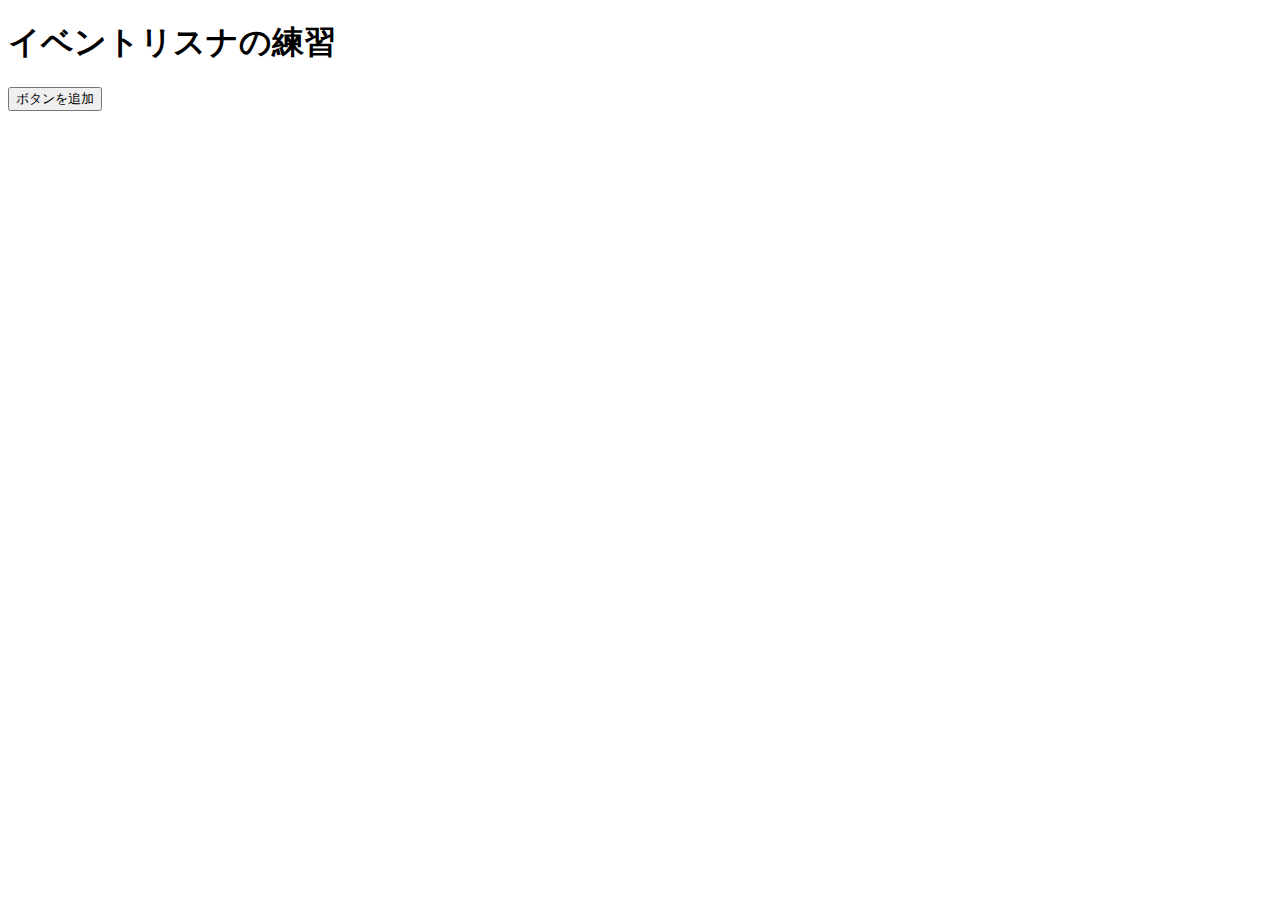
<file: event-listener/lesson1/index.html>
<!DOCTYPE html>
<html lang="ja">
<head>
    <meta charset="UTF-8">
    <meta name="viewport" content="width=device-width, initial-scale=1.0">
    <link rel="stylesheet" href="./style.css" type="text/css">
    <style link="./style.css"></style>
    <title>DOMの練習</title>
</head>
<body>

    <h1>イベントリスナの練習</h1>
    <input type="button" id="addBtn" value="ボタンを追加">
    <div id="veiw"></div>

    <script src="./main.js"></script>
</body>
</html>
</file>
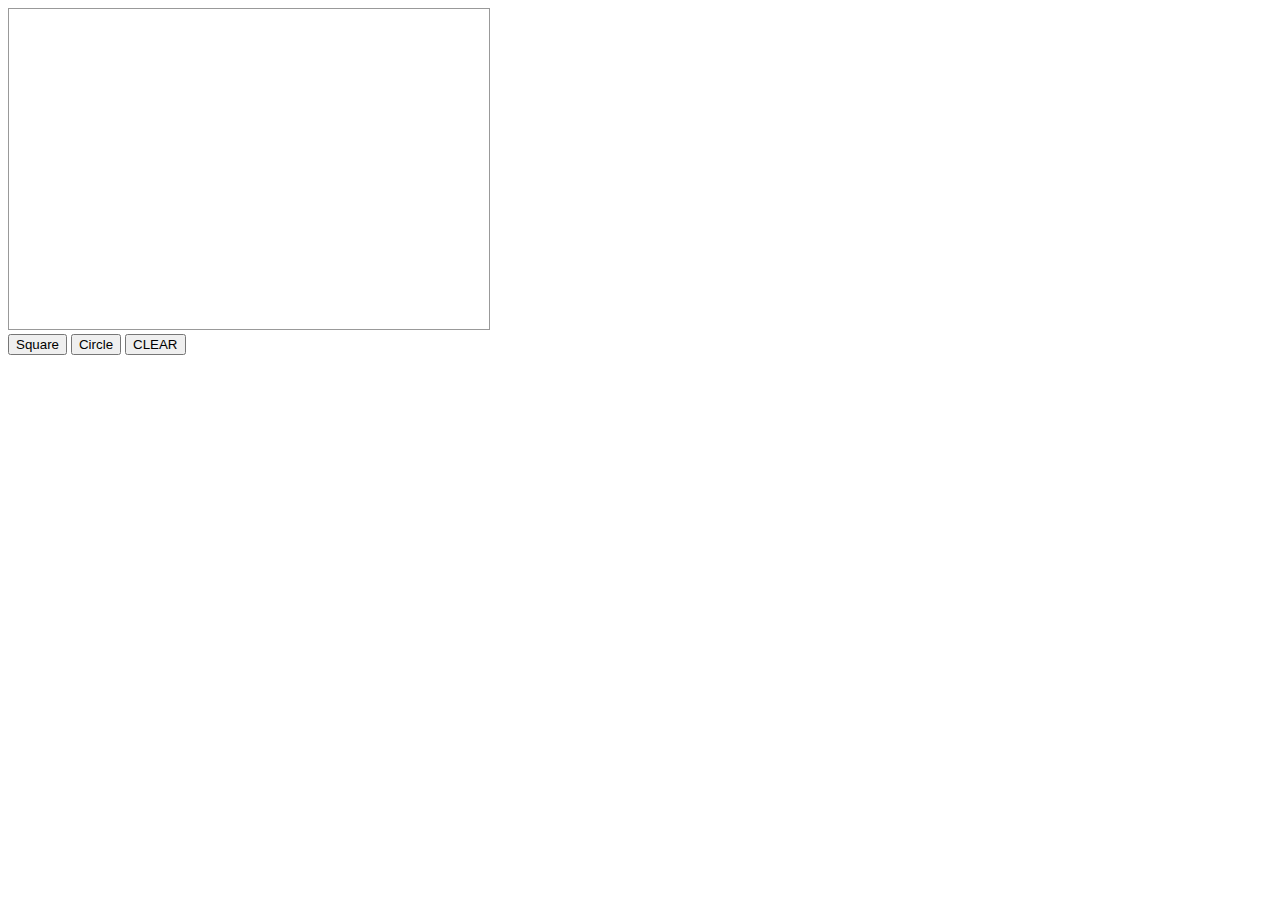
<file: module/lesson10/index.html>
<!DOCTYPE html>
<html lang="ja">
<head>
    <meta charset="UTF-8">
    <meta name="viewport" content="width=device-width, initial-scale=1.0">
    <title>Canvasの練習</title>
    <style>
        #canvas{
            border: 1px solid #999999;
        }
    </style>
    <script type="module" src="main.js"></script>
</head>
<body>
    <div>
        <canvas id="canvas"></canvas>
    </div>
    <button id="btnSquare">Square</button>
    <button id="btnCircle">Circle</button>
    <button id="btnClear">CLEAR</button>
</body>
</html>
</file>
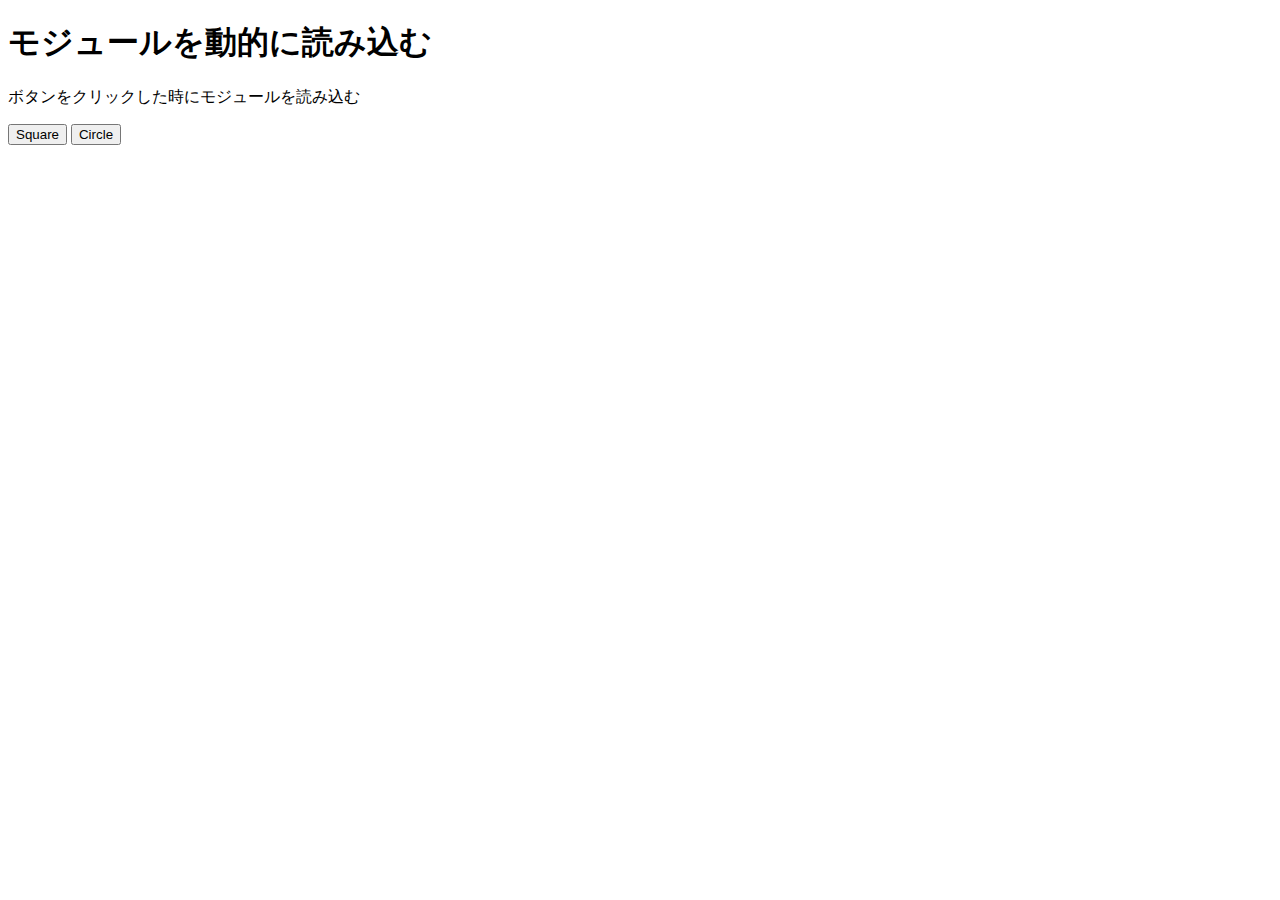
<file: module/lesson6/index.html>
<!DOCTYPE html>
<html lang="ja">
<head>
    <meta charset="UTF-8">
    <meta name="viewport" content="width=device-width, initial-scale=1.0">
    <title>モジュールの練習6</title>
    <script type="module" src="./main.js"></script>
</head>
<body>
    <h1>モジュールを動的に読み込む</h1>
    <p>ボタンをクリックした時にモジュールを読み込む</p>
    <button class="square">Square</button>
    <button class="circle">Circle</button>
</body>
</html>
</file>
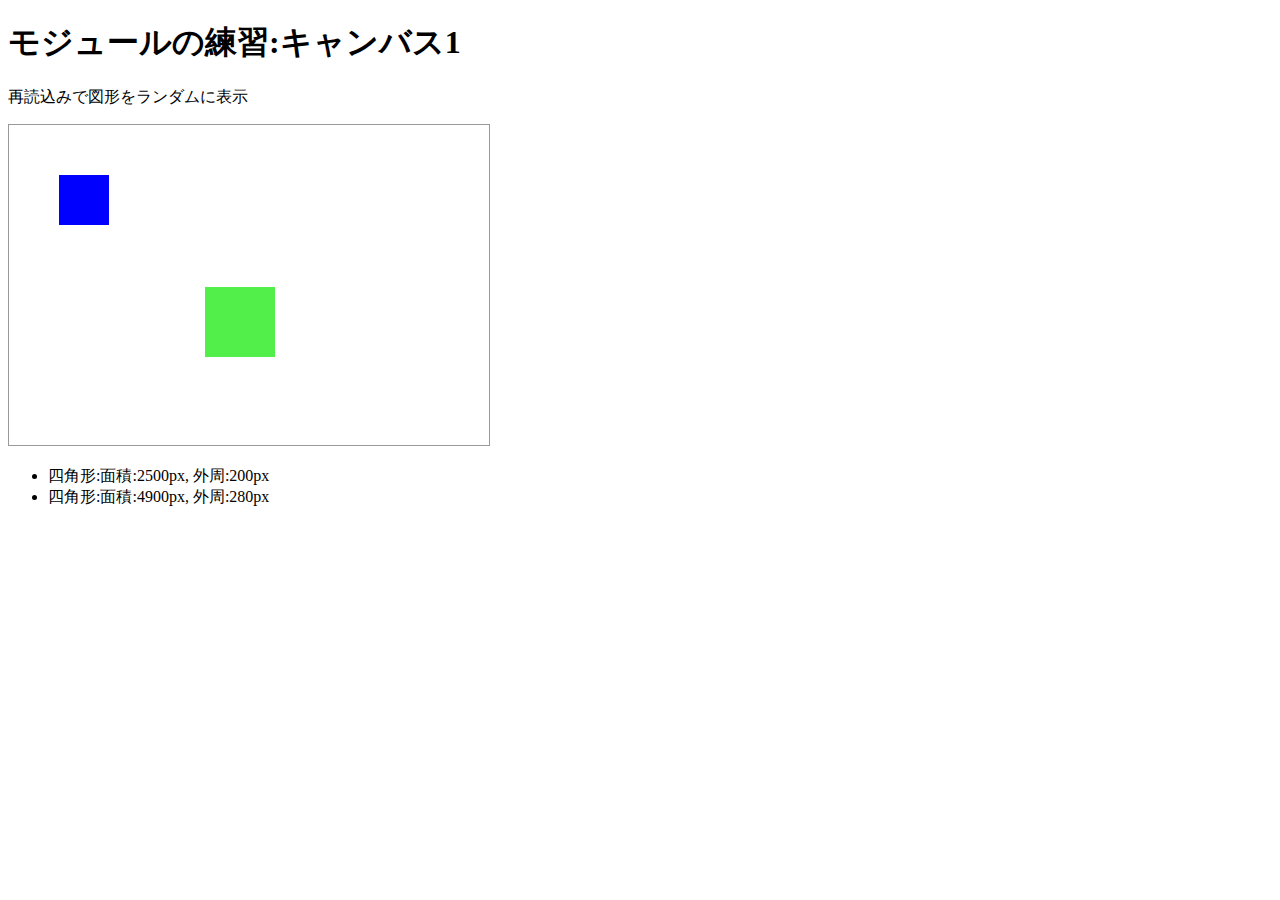
<file: module/lesson8/index.html>
<!DOCTYPE html>
<html lang="ja">
<head>
    <meta charset="UTF-8">
    <meta name="viewport" content="width=device-width, initial-scale=1.0">
    <title>モジュールの練習</title>
    <style>
        #canvas{
            border: 1px solid #999999;
        }
    </style>
    <script type="module" src="./main.js"></script>
</head>
<body>
    <h1>モジュールの練習:キャンバス1</h1>
    <p>再読込みで図形をランダムに表示</p>
    <canvas id="canvas" width="480" height="320"></canvas>
    <ul id="shape-list"></ul>
</body>
</html>
</file>
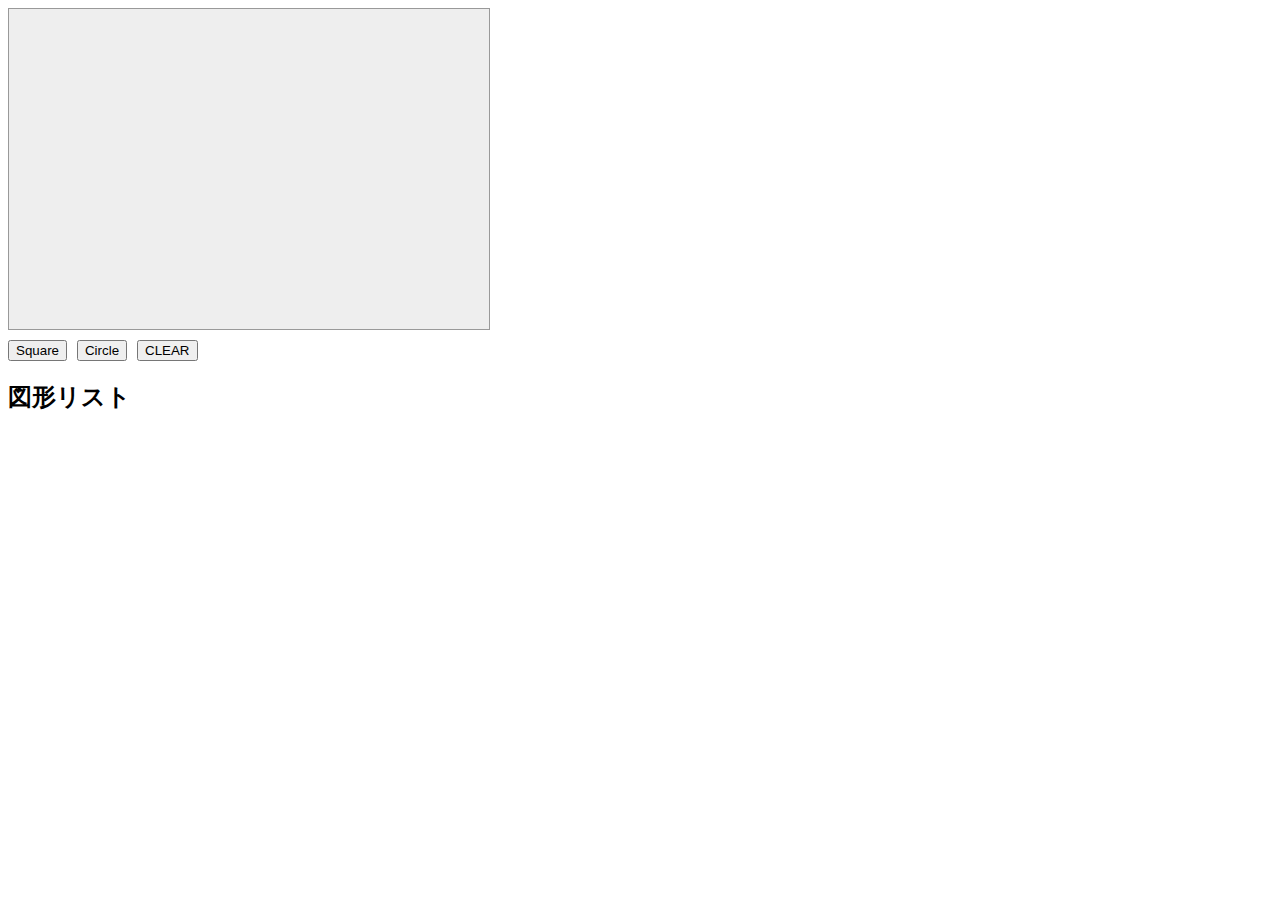
<file: module/lesson9/index.html>
<!DOCTYPE html>
<html lang="ja">
<head>
    <meta charset="UTF-8">
    <meta name="viewport" content="width=device-width, initial-scale=1.0">
    <title>Canvasの練習</title>
    <style>
        canvas{
            border: 1px solid #999999;
            display: block;
            margin: 0 0 10px 0;
        }
        button{
            margin: 0 10px 0 0;
        }
    </style>
    <script type="module" src="main.js"></script>
</head>
<body>
</body>
</html>
</file>
<file: event-listener/lesson1/style.css>
@charset "utf-8";

#veiw{
    display:block;
}
input{
    margin: 0 10px 10px 0;
}

#addBtn{
   margin: 0 0 10px 0;
}
</file>
